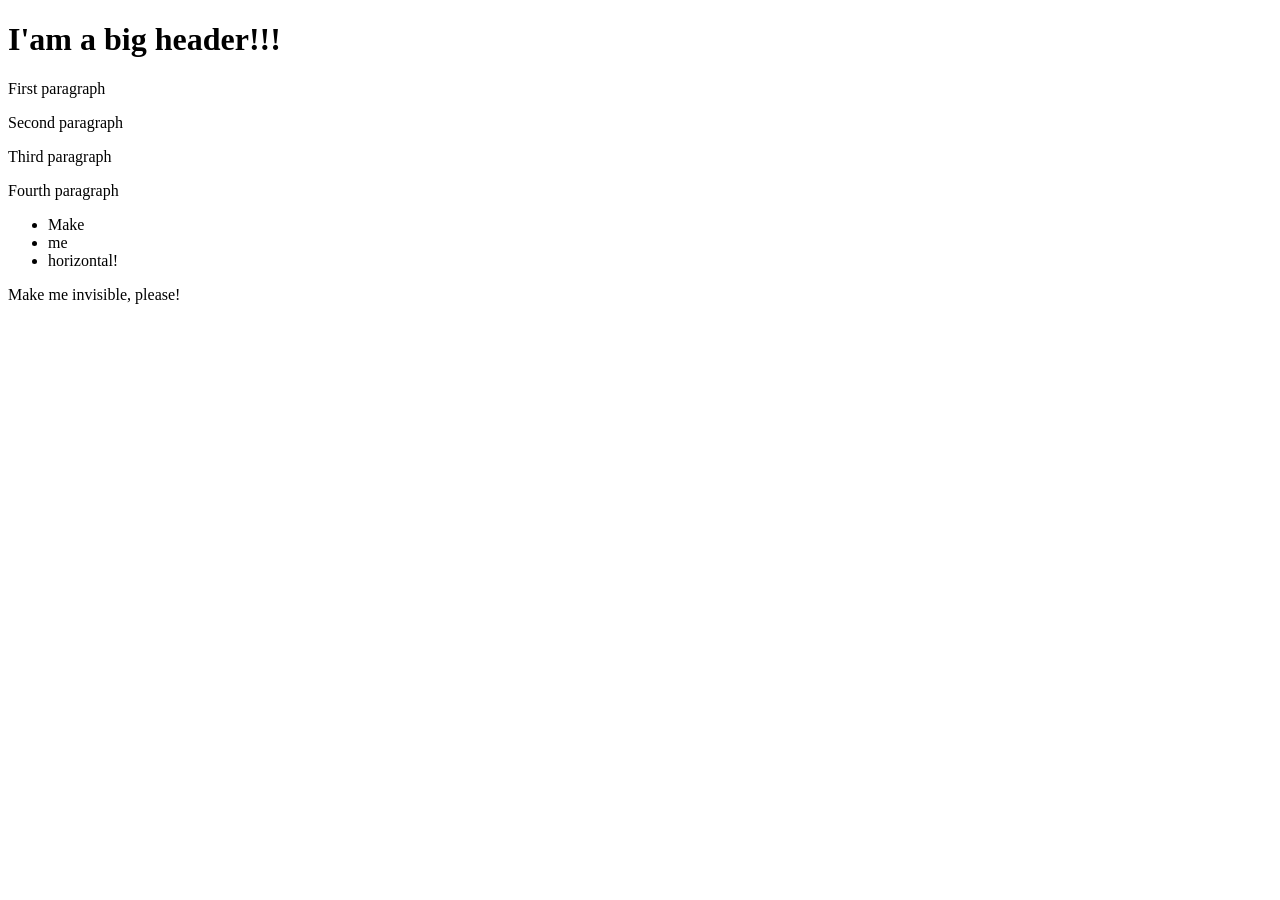
<file: homeworkSixth/2/index.html>
<!DOCTYPE html>
<html lang="en">
  <head>
    <meta charset="UTF-8" />
    <meta http-equiv="X-UA-Compatible" content="IE=edge" />
    <meta name="viewport" content="width=device-width, initial-scale=1.0" />
    <title>Document</title>
  </head>

  <body>
    <h1>I'am a big header!!!</h1>
    <div id="myDiv">
      <p>First paragraph</p>
      <p>Second paragraph</p>
      <p>Third paragraph</p>
      <p>Fourth paragraph</p>
    </div>
    <ul id="myList">
      <li>Make</li>
      <li>me</li>
      <li>horizontal!</li>
    </ul>
    <span>Make me invisible, please!</span>
    <script src="app.js"></script>
  </body>
</html>
</file>
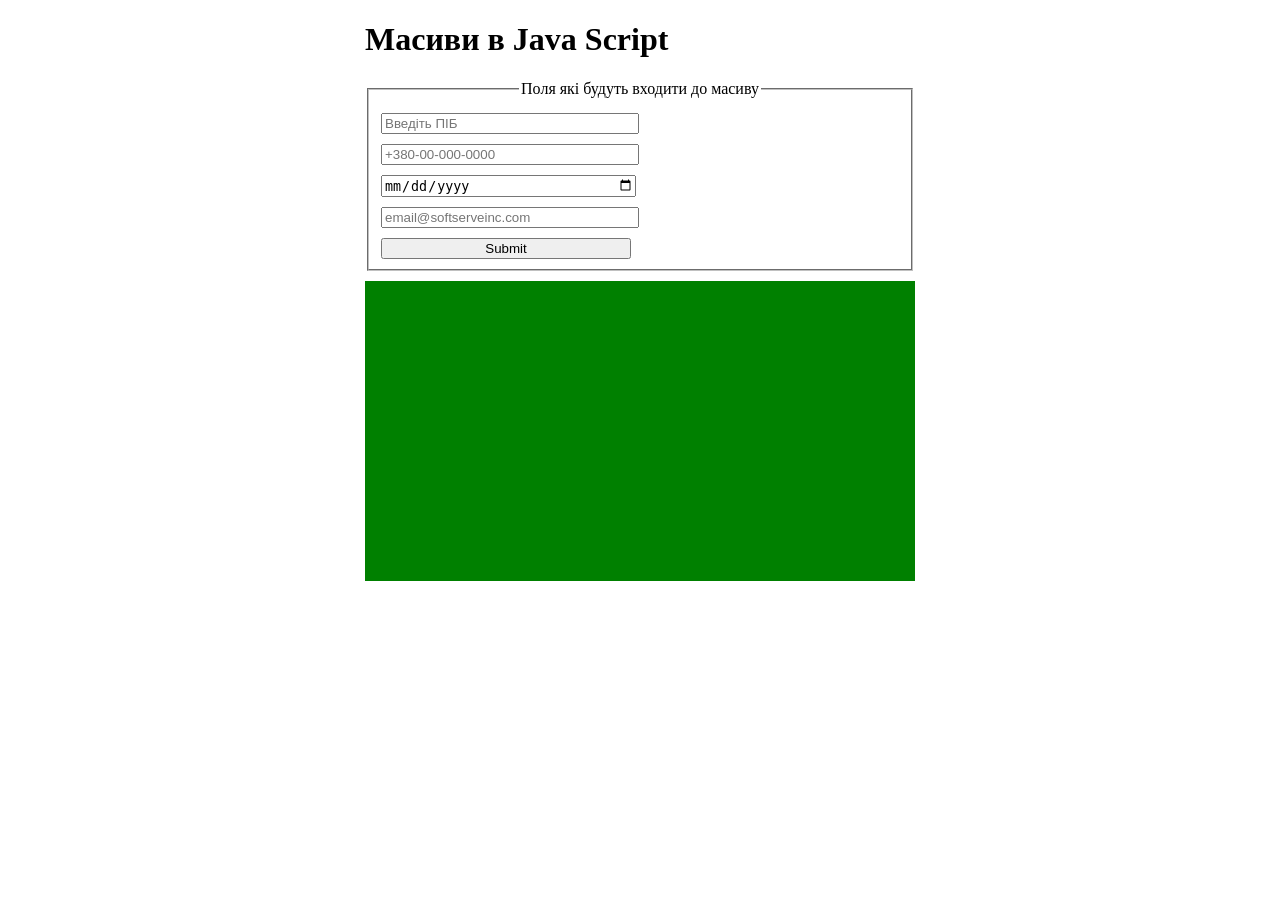
<file: homeworkSixth/4/index.html>
<!DOCTYPE html>
<html lang="en">
  <head>
    <meta charset="UTF-8" />
    <meta http-equiv="X-UA-Compatible" content="IE=edge" />
    <meta name="viewport" content="width=device-width, initial-scale=1.0" />
    <title>Document</title>
    <link rel="stylesheet" type="text/css" href="style.css" />
  </head>

  <body>
    <div class="array">
      <h1>Масиви в Java Script</h1>
      <fieldset>
        <legend align="center">Поля які будуть входити до масиву</legend>
        <input
          type="text"
          data-form="ПІБ"
          class="text-data arr"
          name="fio"
          placeholder="Введіть ПІБ" />
        <input
          type="phone"
          data-form="Номер телефону"
          class="arr"
          name="phone"
          placeholder="+380-00-000-0000" />
        <input
          type="date"
          data-form="Дата народження"
          class="arr"
          name="birthday" />
        <input
          type="email"
          data-form="Електронна пошта"
          class="arr"
          placeholder="email@softserveinc.com"
          name="email" />

        <input onclick="myFunction()" type="submit" class="btn" />
      </fieldset>

      <div class="out"></div>
    </div>
  </body>

  <script src="app.js"></script>
</html>
</file>
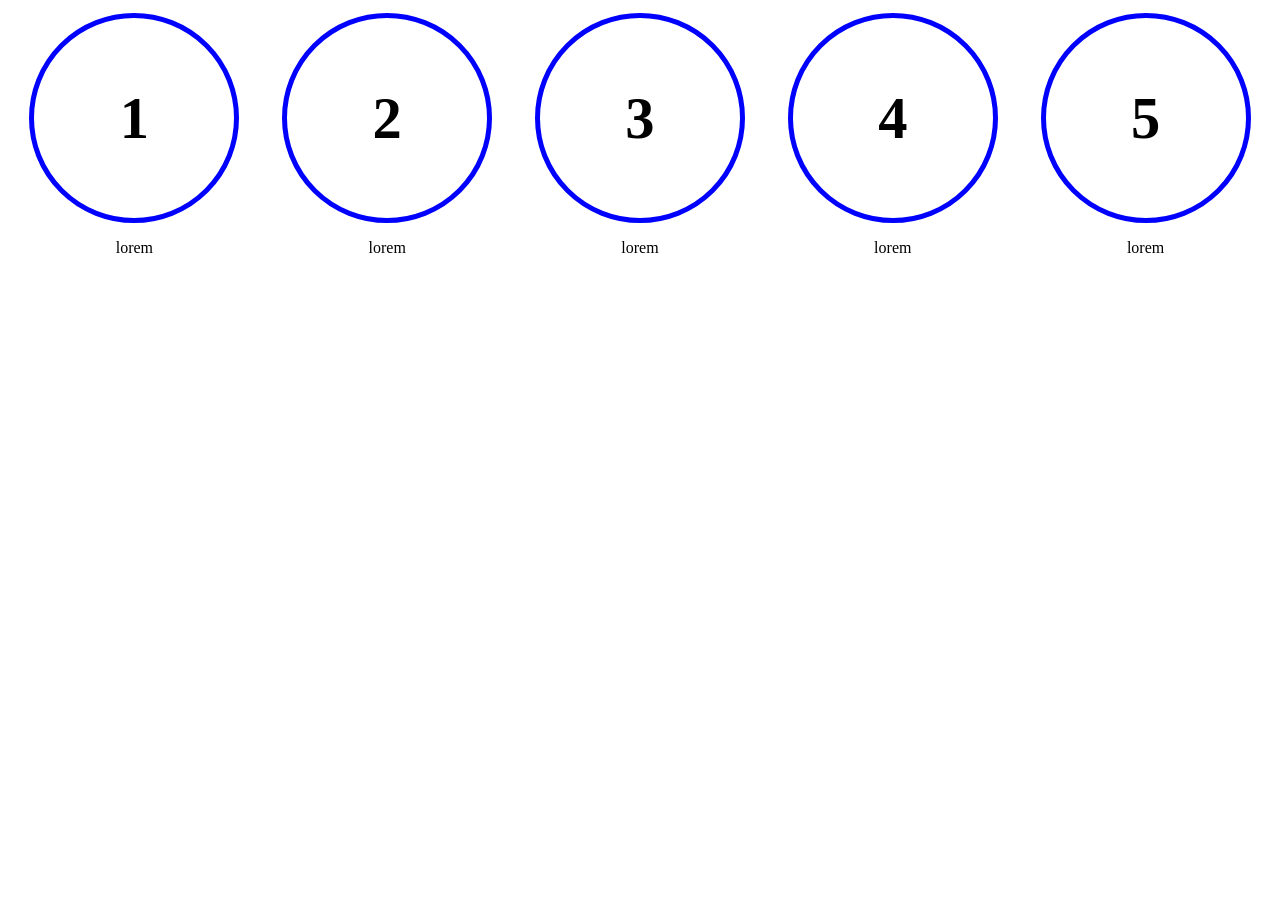
<file: homeworkSixth/5/index.html>
<!DOCTYPE html>
<html lang="en">
  <head>
    <meta charset="UTF-8" />
    <meta http-equiv="X-UA-Compatible" content="IE=edge" />
    <meta name="viewport" content="width=device-width, initial-scale=1.0" />
    <title>Document</title>
    <link rel="stylesheet" type="text/css" href="style.css" />
  </head>
  <body>
    <div class="box">
      <div class="items">
        <div class="circle" data-anim="zoom-in">
          <h3>1</h3>
        </div>
        <p>lorem</p>
      </div>

      <div class="items">
        <div class="circle" data-anim="rotate">
          <h3>2</h3>
        </div>
        <p>lorem</p>
      </div>

      <div class="items">
        <div class="circle" data-anim="translate-down">
          <h3>3</h3>
        </div>
        <p>lorem</p>
      </div>

      <div class="items">
        <div class="circle" data-anim="translate-left-down">
          <h3>4</h3>
        </div>
        <p>lorem</p>
      </div>

      <div class="items">
        <div class="circle" data-anim="translate-right-down">
          <h3>5</h3>
        </div>
        <p>lorem</p>
      </div>
    </div>
  </body>

  <script src="app.js"></script>
</html>
</file>
<file: homeworkSixth/4/style.css>
.array {
  width: 550px;
  margin: 0 auto;
}
input {
  display: block;
  margin-top: 10px;
  width: 250px;
}
.out {
  width: 100%;
  height: 300px;
  display: flex;
  justify-content: center;
  align-items: center;
  margin: 10px 0 10px 0;
  font-size: 25px;
  word-wrap: break-word;
  color: white;
  background-color: green;
}
</file>
<file: homeworkSixth/5/style.css>
.box {
  width: 100%;
  display: flex;
  flex-flow: row wrap;
  justify-content: space-around;
}
.items {
  display: flex;
  flex-flow: column nowrap;
  justify-content: center;
  text-align: center;
  align-items: center;
  margin: 5px;
}
.circle {
  display: flex;
  justify-content: center;
  align-items: center;
  font-size: 50px;
  border: 5px solid blue;
  width: 200px;
  height: 200px;
  border-radius: 50%;
  text-align: center;
  transition-duration: 0.7s;
}

.circle:hover {
  border: 0 solid blue;
  box-shadow: 5px 5px 5px 0px blue, inset 4px 4px 15px 0px blue,
    0px 0px 23px 18px rgba(0, 0, 0, 0);
}
.rotate:hover {
  animation: spin ease-out 3s;
}
.zoom-in:hover {
  animation: zoom-in ease-out 3s;
}
.translate-down:hover {
  animation: translate-down ease-out 3s;
}
.translate-left-down:hover {
  animation: translate-left-down ease-out 3s;
}
.translate-right-down:hover {
  animation: translate-right-down ease-out 3s;
}
@-webkit-keyframes translate-right-down {
  from {
    -webkit-transform: translate(0px, 0%);
  }
  to {
    -webkit-transform: translate(120px, 100%);
  }
}
@-webkit-keyframes translate-left-down {
  from {
    -webkit-transform: translate(0px, 0%);
  }
  to {
    -webkit-transform: translate(-120px, 100%);
  }
}
@-webkit-keyframes translate-down {
  from {
    -webkit-transform: translate(0px, 0%);
  }
  to {
    -webkit-transform: translate(0px, 100%);
  }
}
@-webkit-keyframes zoom-in {
  from {
    -webkit-transform: scale(1);
  }
  to {
    -webkit-transform: scale(2);
  }
}
@-webkit-keyframes spin {
  from {
    -webkit-transform: rotate(0deg);
  }
  to {
    -webkit-transform: rotate(360deg);
  }
}
</file>
